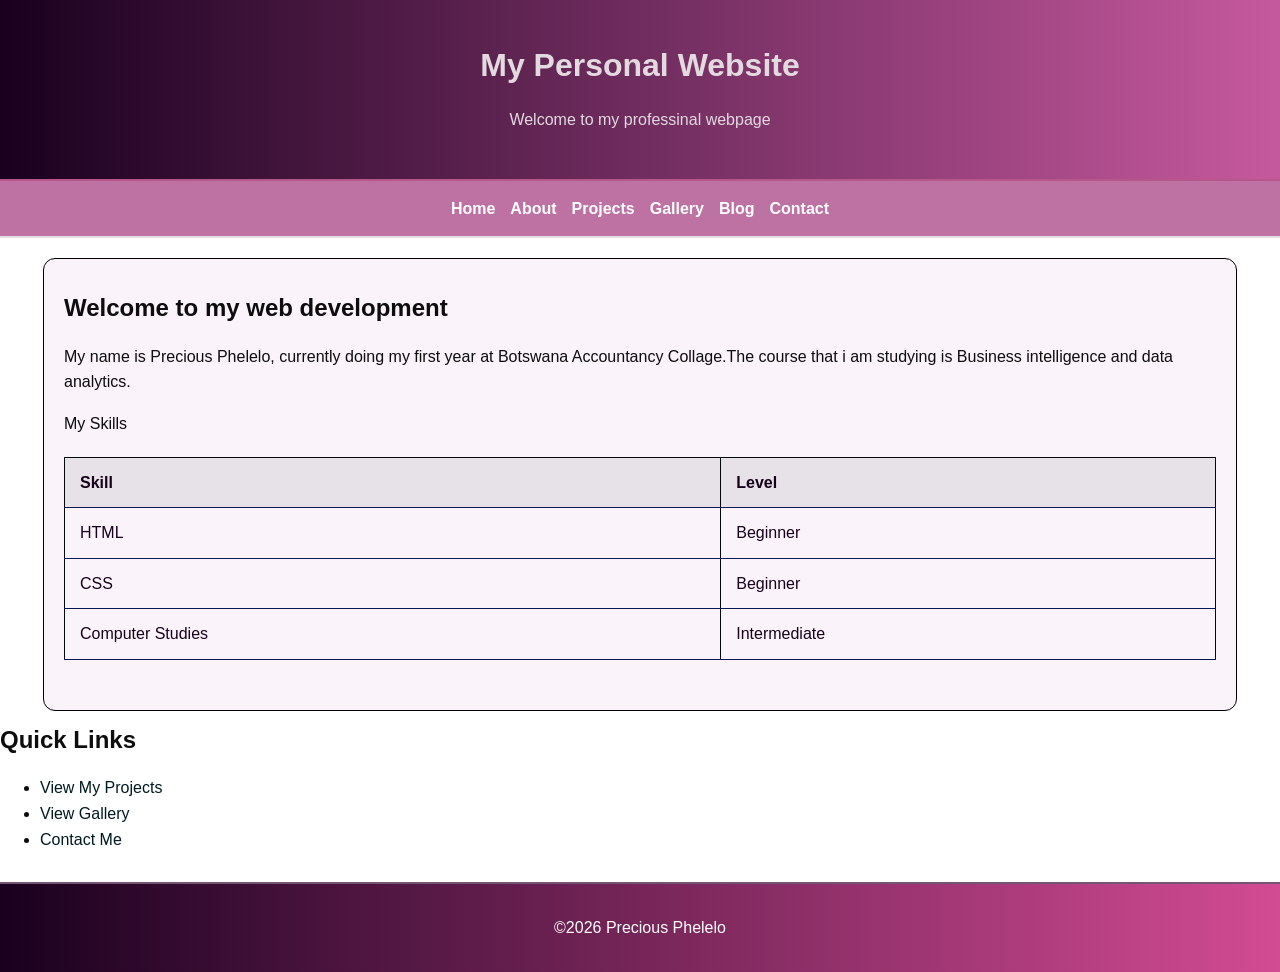
<file: my website/index.html>
<!DOCTYPE html>
<html lang="en">
    <meta charset="UTF-8">
    <meta name="viewport" content="width=device-width, initial-scale=1.0">
    <title>Home|My Website</title>
    <link rel="stylesheet" href="style.css">
    </head>
    <body>
        <header>
            <h1> My Personal Website</h1>
            <p>Welcome to my professinal webpage</p>
        </header>

        <nav>
            <a href="index.html">Home</a>
            <a href="about.html">About</a>
            <a href="project.html">Projects</a>
            <a href="gallery.html">Gallery</a>
            <a href="blog.html">Blog</a>
            <a href="contact.html">Contact</a>
        </nav>

        <main>
            <section>
                <h2>Welcome to my web development </h2>
                <p>My name is Precious Phelelo, currently doing my first year at Botswana Accountancy Collage.The course that i am studying is Business intelligence and data analytics.</p>

                <section>
                    <th>My Skills</th>
                    <table border="1">
                        <tr>
                            <th>Skill</th>
                            <th>Level</th>
                        </tr>
                        <tr>
                            <td> HTML</td>
                            <td>Beginner</td>
                        </tr>
                        <tr>
                            <td>CSS</td>
                            <td>Beginner</td>
                        </tr>
                        <tr>
                            <td>Computer Studies</td>
                            <td>Intermediate</td>
                        </tr>
                    </table>
            </section>
        </main>
<aside>
    <h2>Quick Links</h2>
    <ul>
      <li><a href="project.html">View My Projects</a></li>
      <li><a href="gallery.html">View Gallery</a></li>
      <li><a href="contact.html">Contact Me</a></li>
    </ul>
  </aside>
  
        <footer>
            <p>&copy;2026 Precious Phelelo</p>
        </footer>

    </body>
</html>
</file>
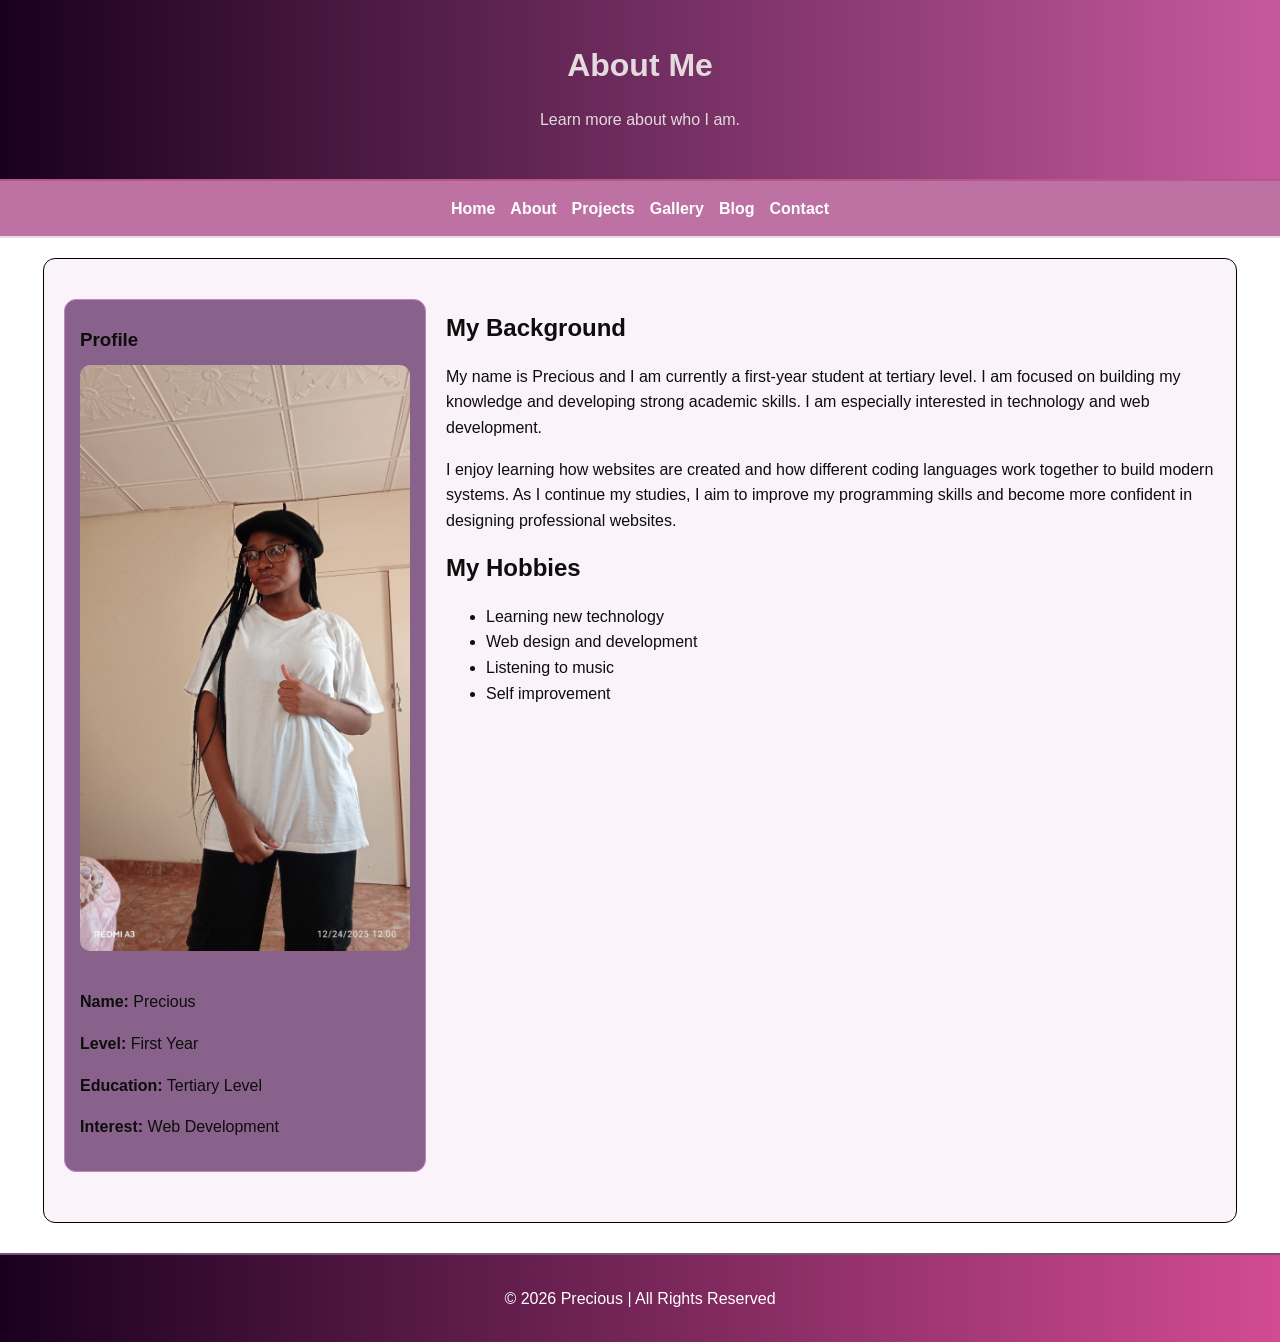
<file: my website/about.html>
<!DOCTYPE html>
<html lang="en">
<head>
    <meta charset="UTF-8">
    <title>About | Precious Website</title>
    <link rel="stylesheet" href="style.css">
</head>

<body>

    <!-- Header -->
    <header>
        <h1>About Me</h1>
        <p>Learn more about who I am.</p>
    </header>

    <!-- Navigation -->
    <nav>
        <a href="index.html">Home</a>
        <a href="about.html">About</a>
        <a href="project.html">Projects</a>
        <a href="gallery.html">Gallery</a>
        <a href="blog.html">Blog</a>
        <a href="contact.html">Contact</a>
    </nav>

    <!-- Main Content -->
    <main>

        <section class="two-column-layout">

            <!-- Sidebar -->
            <div class="sidebar">

                <h3>Profile</h3>

                <!-- Profile Image -->
                <img src="images/profile.jpg" alt="Profile picture of Precious" width="100%" style="border-radius:10px; margin-bottom:15px;">

                <p><strong>Name:</strong> Precious</p>
                <p><strong>Level:</strong> First Year</p>
                <p><strong>Education:</strong> Tertiary Level</p>
                <p><strong>Interest:</strong> Web Development</p>

            </div>

            <!-- Main Content Area -->
            <div class="content-area">
                <h2>My Background</h2>

                <p>
                    My name is Precious and I am currently a first-year student at tertiary level.
                    I am focused on building my knowledge and developing strong academic skills.
                    I am especially interested in technology and web development.
                </p>

                <p>
                    I enjoy learning how websites are created and how different coding languages
                    work together to build modern systems. As I continue my studies, I aim to
                    improve my programming skills and become more confident in designing
                    professional websites.
                </p>

                <h2>My Hobbies</h2>

                <ul>
                    <li>Learning new technology</li>
                    <li>Web design and development</li>
                    <li>Listening to music</li>
                    <li>Self improvement</li>
                </ul>

            </div>

        </section>

    </main>

    <!-- Footer -->
    <footer>
        <p>&copy; 2026 Precious | All Rights Reserved</p>
    </footer>

</body>
</html>
</file>
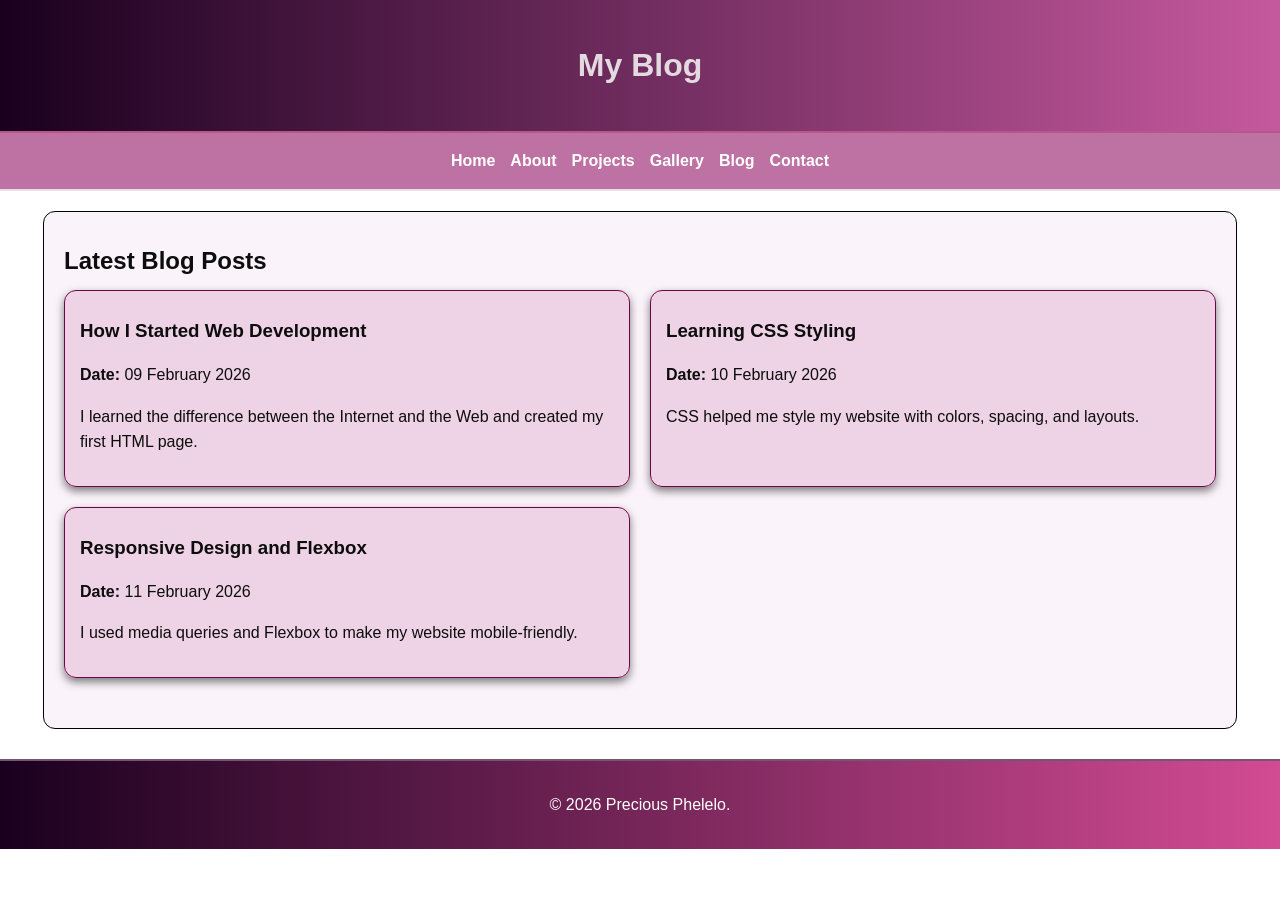
<file: my website/blog.html>
<!DOCTYPE html>
<html lang="en">
<head>
  <meta charset="UTF-8">
  <title>Blog | My Website</title>
  <link rel="stylesheet" href="style.css">
</head>
<body>

<header>
  <h1>My Blog</h1>
</header>

<nav>
  <a href="index.html">Home</a>
  <a href="about.html">About</a>
  <a href="project.html">Projects</a>
  <a href="gallery.html">Gallery</a>
  <a href="blog.html">Blog</a>
  <a href="contact.html">Contact</a>
</nav>

<main>
  <section>

  <h2>Latest Blog Posts</h2>
    <div class="blog-grid">

      <article class="blog-post">
        <h3>How I Started Web Development</h3>
        <p><strong>Date:</strong> 09 February 2026</p>
        <p>I learned the difference between the Internet and the Web and created my first HTML page.</p>
      </article>

      <article class="blog-post">
        <h3>Learning CSS Styling</h3>
        <p><strong>Date:</strong> 10 February 2026</p>
        <p>CSS helped me style my website with colors, spacing, and layouts.</p>
      </article>

      <article class="blog-post">
        <h3>Responsive Design and Flexbox</h3>
        <p><strong>Date:</strong> 11 February 2026</p>
        <p>I used media queries and Flexbox to make my website mobile-friendly.</p>
      </article>

    </div>  

  </section>
</main>

<footer>
  <p>&copy; 2026 Precious Phelelo.</p>
</footer>

</body>
</html>
</file>
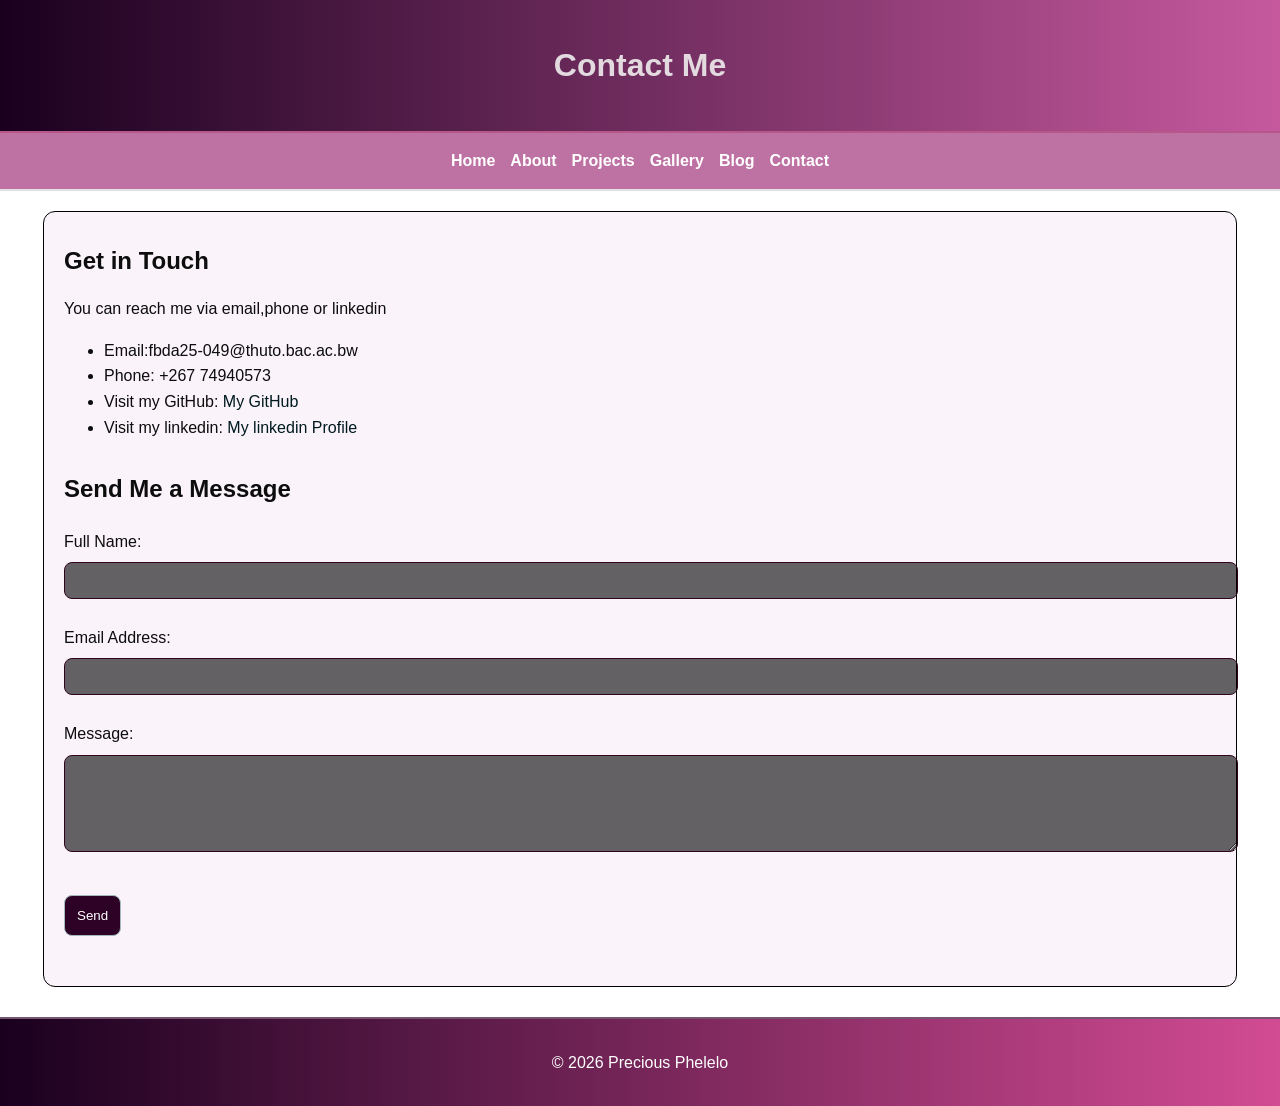
<file: my website/contact.html>
<!DOCTYPE html>
<html lang="en">
<head>
  <meta charset="UTF-8">
  <title>Contact Me</title>
  <link rel="stylesheet" href="style.css">
</head>
<body>

  <header>
    <h1>Contact Me</h1>
  </header>

  <nav>
    <a href="index.html">Home</a>
    <a href="about.html">About</a>
    <a href="project.html">Projects</a>
    <a href="gallery.html">Gallery</a>
    <a href="blog.html">Blog</a>
    <a href="contact.html">Contact</a>
  </nav>

  <main>
    <section>
      <h2>Get in Touch</h2>
      <p>You can reach me via email,phone or linkedin</p>
      <ul>
      <li>Email:fbda25-049@thuto.bac.ac.bw</li>
      <li>Phone: +267 74940573</li>

      <li>
        Visit my GitHub:
        <a href="https://github.com/yourusername" target="_blank">My GitHub</a>
      </li>

      <li>
        Visit my linkedin:
        <a href="http://www.linkedin.com/" target="_blank">My linkedin Profile</a>
      </li>
      </ul>
    </section>

    <section>
      <h2>Send Me a Message</h2>

      <form>
        <label for="fullname">Full Name:</label><br>
        <input type="text" id="fullname" name="fullname" required><br><br>

        <label for="email">Email Address:</label><br>
        <input type="email" id="email" name="email" required><br><br>

        <label for="message">Message:</label><br>
        <textarea id="message" name="message" rows="5" required></textarea><br><br>

        <button type="submit">Send</button>
      </form>
    </section>
  </main>

  <footer>
    <p>&copy; 2026 Precious Phelelo</p>
  </footer>

</body>
</html>
</file>
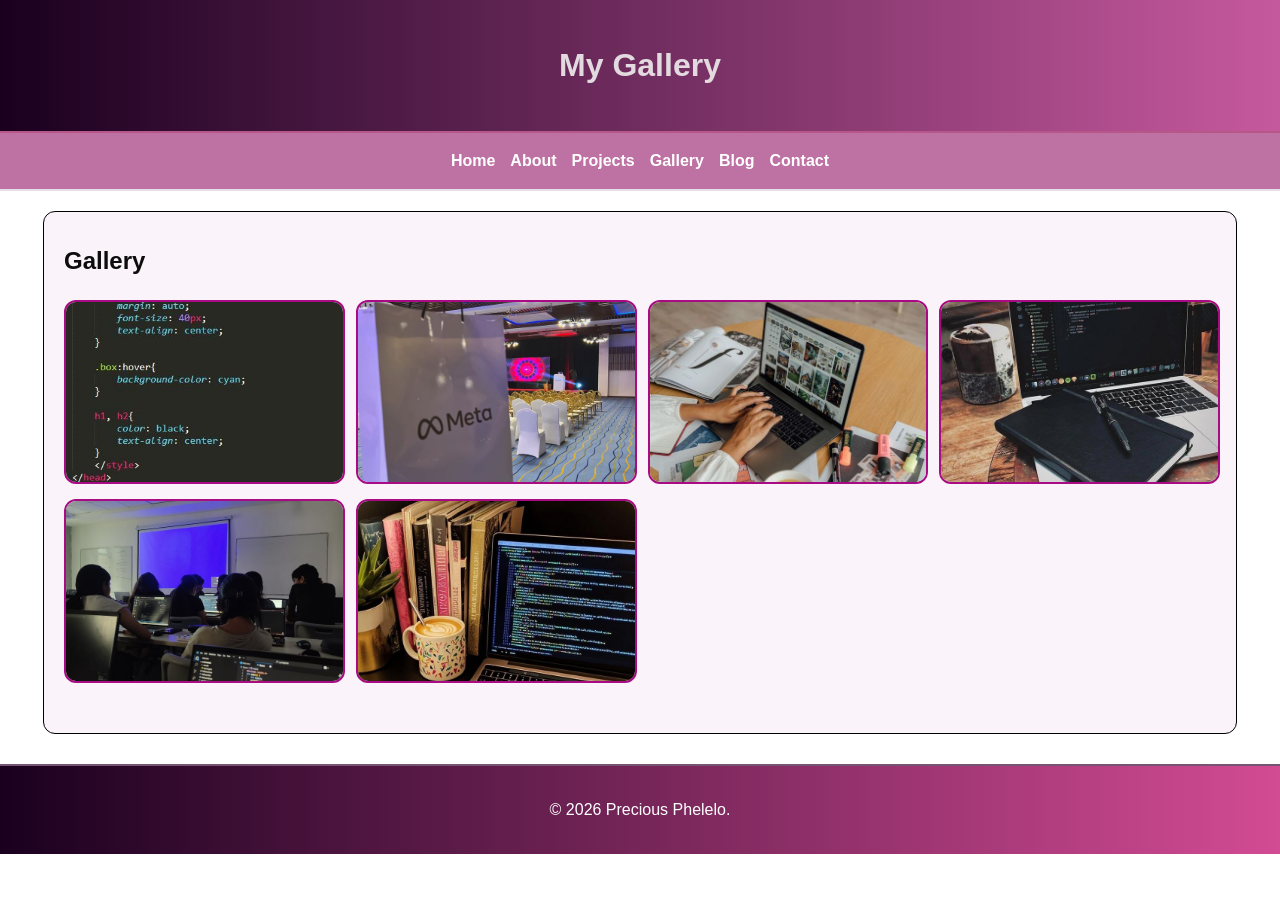
<file: my website/gallery.html>
<!DOCTYPE html>
<html lang="en">
<head>
  <meta charset="UTF-8">
  <title>Gallery | My Website</title>
  <link rel="stylesheet" href="style.css">
</head>
<body>

<header>
  <h1>My Gallery</h1>
</header>

<nav>
  <a href="index.html">Home</a>
  <a href="about.html">About</a>
  <a href="project.html">Projects</a>
  <a href="gallery.html">Gallery</a>
  <a href="blog.html">Blog</a>
  <a href="contact.html">Contact</a>
</nav>

<main>
  <section>
    <h2>Gallery</h2>

    <div class="gallery-grid">
      <img src="images/photo1.jpg" alt="Gallery Photo 1">
      <img src="images/photo2.jpg" alt="Gallery Photo 2">
      <img src="images/photo3.jpg" alt="Gallery Photo 3">
      <img src="images/photo4.jpg" alt="Gallery Photo 4">
      <img src="images/photo5.jpg" alt="Gallery Photo 5">
      <img src="images/photo6.jpg" alt="Gallery Photo 6">
    </div>
  </section>
</main>

<footer>
  <p>&copy; 2026 Precious Phelelo.</p>
</footer>

</body>
</html>
</file>
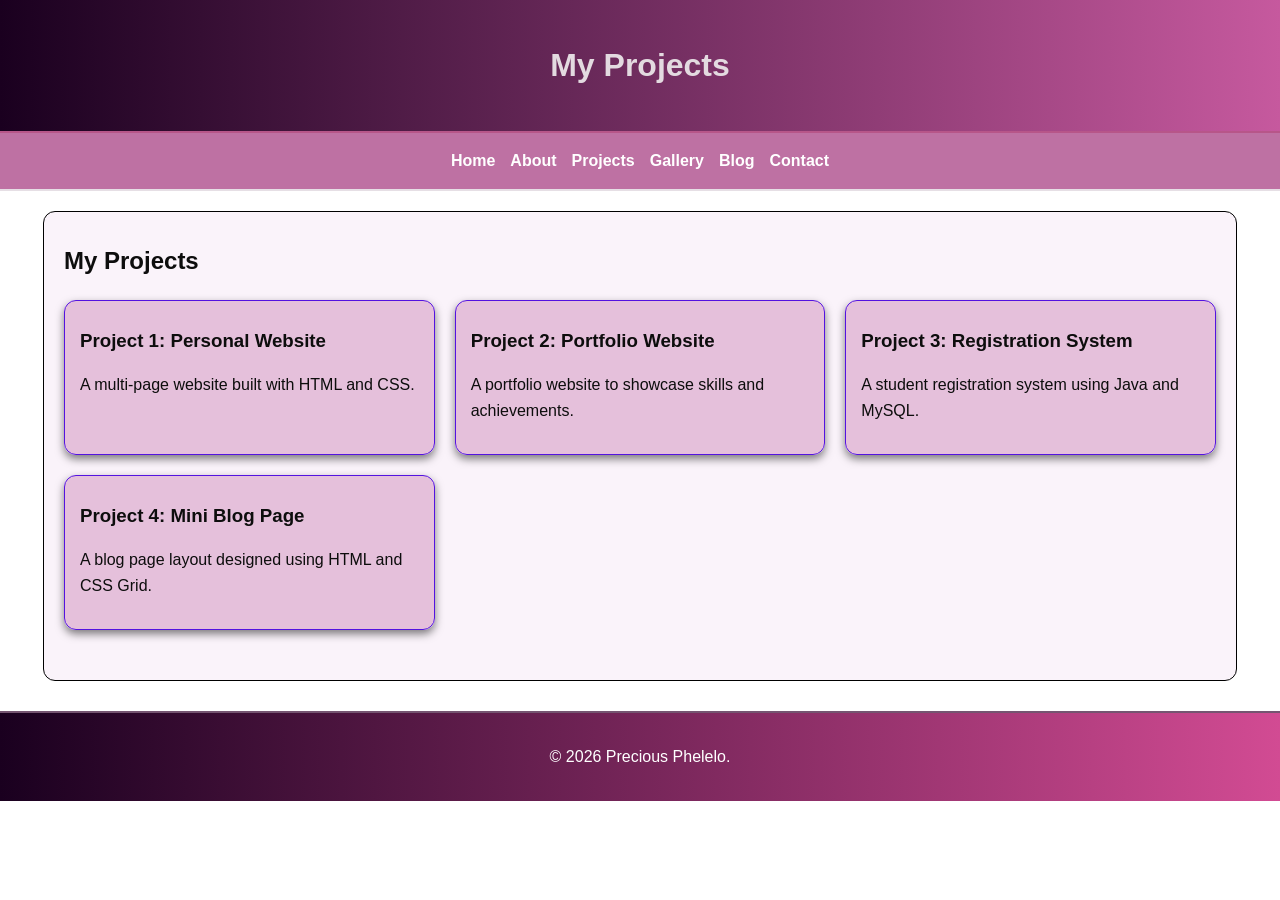
<file: my website/project.html>
<!DOCTYPE html>
<html lang="en">
<head>
  <meta charset="UTF-8">
  <title>Projects | My Website</title>
  <link rel="stylesheet" href="style.css">
</head>
<body>

<header>
  <h1>My Projects</h1>
</header>

<nav>
  <a href="index.html">Home</a>
  <a href="about.html">About</a>
  <a href="project.html">Projects</a>
  <a href="gallery.html">Gallery</a>
  <a href="blog.html">Blog</a>
  <a href="contact.html">Contact</a>
</nav>

<main>
  <section>
    <h2>My Projects</h2>

    <div class="projects-grid">

      <div class="project-card">
        <h3>Project 1: Personal Website</h3>
        <p>A multi-page website built with HTML and CSS.</p>
      </div>

      <div class="project-card">
        <h3>Project 2: Portfolio Website</h3>
        <p>A portfolio website to showcase skills and achievements.</p>
      </div>

      <div class="project-card">
        <h3>Project 3: Registration System</h3>
        <p>A student registration system using Java and MySQL.</p>
      </div>

      <div class="project-card">
        <h3>Project 4: Mini Blog Page</h3>
        <p>A blog page layout designed using HTML and CSS Grid.</p>
      </div>

    </div>
  </section>
</main>

<footer>
  <p>&copy; 2026 Precious Phelelo.</p>
</footer>

</body>
</html>
</file>
<file: my website/style.css>
/* ===============================
  General Styles
================================= */
body {
  font-family: Arial, sans-serif;
  background-size: cover;        /* makes it fill screen */
  background-position: center;   /* keeps it centered */
  background-repeat: no-repeat;  /* prevents repeating */
  background-attachment: fixed;  /* stays fixed when scrolling */
  margin: 0;
  padding: 0;
  line-height: 1.6;
  color: rgb(13, 13, 13); /* makes all text white */
}

a {
  text-decoration: none;
  color: #011a20;
}

a:hover {
  color: #e8eff3;
  text-decoration: underline;
}

h1, h2, h3 {
  margin: 10px 0;
}

/* ===============================
  Header & Navigation
================================= */
header {
  background: linear-gradient(90deg, #1a001f, #c6599e);
  color: rgb(227, 218, 224);
  text-align: center;
  padding: 30px;
  border-bottom: 2px solid #b75689;
}

nav {
  background-color: rgba(183, 98, 154, 0.9);
  display: flex;
  justify-content: center;
  flex-wrap: wrap;
  gap: 15px;
  padding: 15px;
  border-bottom: 2px solid #e6dfe5;
}

nav a {
  color: white;
  font-weight: bold;
}

nav a:hover {
  color: #dfbde5;
  text-decoration: underline;
}

/* ===============================
  Main / Sections
================================= */
main {
  width: 90%;
  margin: auto;
  background: rgb(250, 243, 250);
  padding: 20px;
  margin-top: 20px;
  border-radius: 12px;
  border: 1px solid #000000;
}

section {
  margin-bottom: 30px;
}

/* ===============================
  Footer
================================= */
footer {
  background: linear-gradient(90deg, #1a001f, #d24b93);
  color: rgb(255, 255, 255);
  text-align: center;
  padding: 15px;
  margin-top: 30px;
  border-top: 2px solid #755571;
}

/* ===============================
  Projects Grid
================================= */
.projects-grid {
  display: grid;
  grid-template-columns: repeat(3, 1fr);
  gap: 20px;
  margin-top: 20px;
}

.project-card {
  background: rgba(221, 172, 207, 0.7);
  padding: 15px;
  border-radius: 12px;
  border: 1px solid #5413e0;
  box-shadow: 0px 4px 8px rgba(0,0,0,0.5);
  transition: transform 0.3s, box-shadow 0.3s;
}

.project-card:hover {
  transform: scale(1.03);
  box-shadow: 0px 8px 16px rgba(115, 4, 63, 0.6);
}

/* ===============================
  Gallery Grid
================================= */
.gallery-grid {
  display: grid;
  grid-template-columns: repeat(4, 1fr);
  gap: 15px;
  margin-top: 20px;
}

.gallery-grid img {
  width: 100%;
  height: 180px;
  object-fit: cover;
  border-radius: 12px;
  border: 2px solid #a90b84;
}

/* ===============================
  Blog Grid
================================= */
.blog-grid {
  display: grid;
  grid-template-columns: repeat(2, 1fr);
  gap: 20px;
}

.blog-post {
  background: rgba(234, 198, 223, 0.7);
  padding: 15px;
  border-radius: 12px;
  border: 1px solid #6c0745;
  box-shadow: 0px 4px 8px rgba(0, 0, 0, 0.5);
  transition: transform 0.3s, box-shadow 0.3s;
}

.blog-post:hover {
  transform: scale(1.03);
  box-shadow: 0px 8px 16px rgba(10, 159, 239, 0.6);
}

/* ===============================
  Two Column Layout (About Page)
================================= */
.two-column-layout {
  display: flex;
  gap: 20px;
  margin-top: 20px;
}

.sidebar {
  background-color: rgba(60, 3, 64, 0.6);
  padding: 15px;
  border-radius: 12px;
  width: 30%;
  border: 1px solid #c683c3;
}

.content-area {
  width: 70%;
}

/* ===============================
  Forms
================================= */
form {
  margin-top: 20px;
}

input, textarea {
  width: 100%;
  padding: 10px;
  margin-top: 8px;
  border: 1px solid #30031a;
  border-radius: 8px;
  background: rgba(0,0,0,0.6);
  color: white;
}

button {
  background-color: #2e0226;
  color: white;
  padding: 12px;
  border: 1px solid #a5b9bc;
  margin-top: 10px;
  cursor: pointer;
  border-radius: 8px;
}

button:hover {
  background-color: #d3ccd9;
}

/* ===============================
  Tables (Advanced)
================================= */
table {
  width: 100%;
  border-collapse: collapse;
  margin-top: 20px;
  background: rgba(251, 246, 251, 0.6);
  border: 1px solid #000707;
  color: rgb(23, 1, 26);
}

th, td {
  padding: 12px 15px;
  text-align: left;
  border-bottom: 1px solid #04154f;
}

th {
  background: rgba(225, 222, 227, 0.8);
  font-weight: bold;
}

tr:hover {
  background: rgba(229, 181, 248, 0.1);
}

/* ===============================
  Homepage Grid Layout
================================= */
.page-layout {
  display: grid;
  grid-template-areas:
    "header header"
    "nav nav"
    "main aside"
    "footer footer";
  grid-template-columns: 2fr 1fr;
  gap: 20px;
  width: 90%;
  margin: auto;
  margin-top: 20px;
}

.page-layout header { grid-area: header; }
.page-layout nav { grid-area: nav; }
.page-layout main { grid-area: main; }
.page-layout aside {
  grid-area: aside;
  background: rgba(0,0,0,0.6);
  padding: 15px;
  border-radius: 12px;
  border: 1px solid #74061e;
}
.page-layout footer { grid-area: footer; }

/* ===============================
  Responsive Design
================================= */
@media (max-width: 768px) {
  .projects-grid { grid-template-columns: 1fr; }
  .blog-grid { grid-template-columns: 1fr; }
  .gallery-grid { grid-template-columns: repeat(2, 1fr); }
  .two-column-layout { flex-direction: column; }
  .sidebar, .content-area { width: 100%; }
  nav { flex-direction: column; align-items: center; }
  .page-layout { 
    grid-template-areas:
      "header"
      "nav"
      "main"
      "aside"
      "footer";
    grid-template-columns: 1fr;
  }
}

@media (max-width: 480px) {
  .gallery-grid { grid-template-columns: 1fr; }
}
</file>
